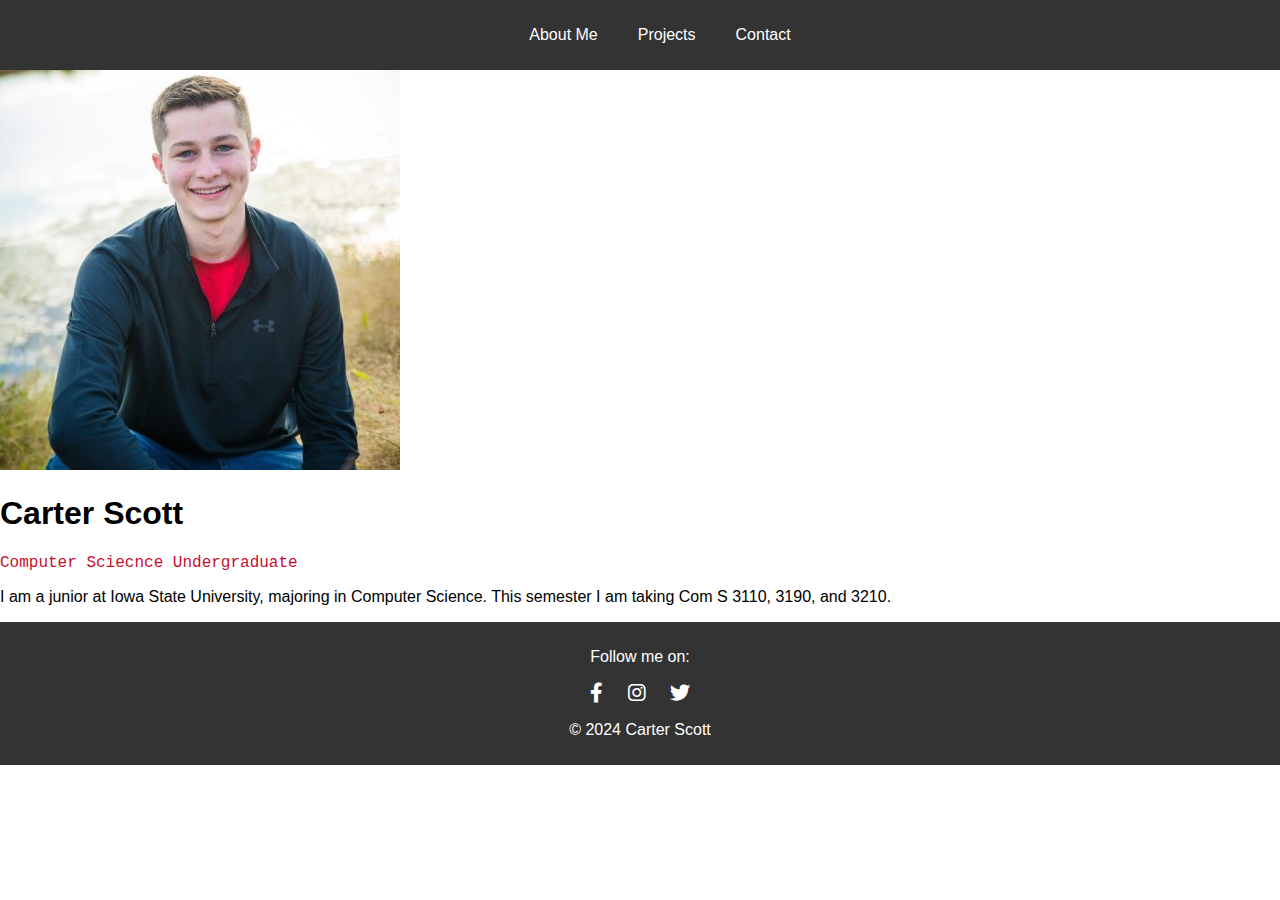
<file: index.html>
<!DOCTYPE html>
<html lang="en">
<head>
    <meta charset="UTF-8">
    <meta name="viewport" content="width=device-width, initial-scale=1.0">
    <link rel="stylesheet" href="./style.css">
    <link rel="stylesheet" href="https://cdnjs.cloudflare.com/ajax/libs/font-awesome/6.0.0-beta3/css/all.min.css">


    <title>Activity04 Portfolio Github About</title>
</head>
<body>
    <header>
        <nav>
        <ul>
        <li><a href="./index.html">About Me</a></li>
        <li><a href="./projects.html">Projects</a></li>
        <li><a href="./contact.html">Contact</a></li>
        </ul>
        </nav>
    </header>
    <div class="container">
        <img src= "./images/profile.jpg" alt="Profile Photo">
        <h1>Carter Scott</h1>
        <p style="font-family: 'Courier New', Courier, monospace; color: #C8102E">Computer Sciecnce Undergraduate</p>
        <p>I am a junior at Iowa State University, majoring in Computer Science. This semester I am taking Com S 3110, 3190, and 3210. </p>
    </div>
    <footer>
        <p>Follow me on:</p>
<a href="https://www.facebook.com\carter.scott.98837?mibextid=LQQJ4d" target="_blank"><i class="fab fa-facebook-f"></i></a>
<a href="https://www.instagram.com/carter_scott12/" target="_blank"><i class="fab fa-instagram"></i></a>
<a href="https://www.x.com/thirstyyoda1?s=21&tScseuQyHHPm9ypj_UjFBKg" target="_blank"><i class="fab fa-twitter"></i></a>

        <p>&copy; 2024 Carter Scott</p>
    </footer>
</body>
</html>
</file>
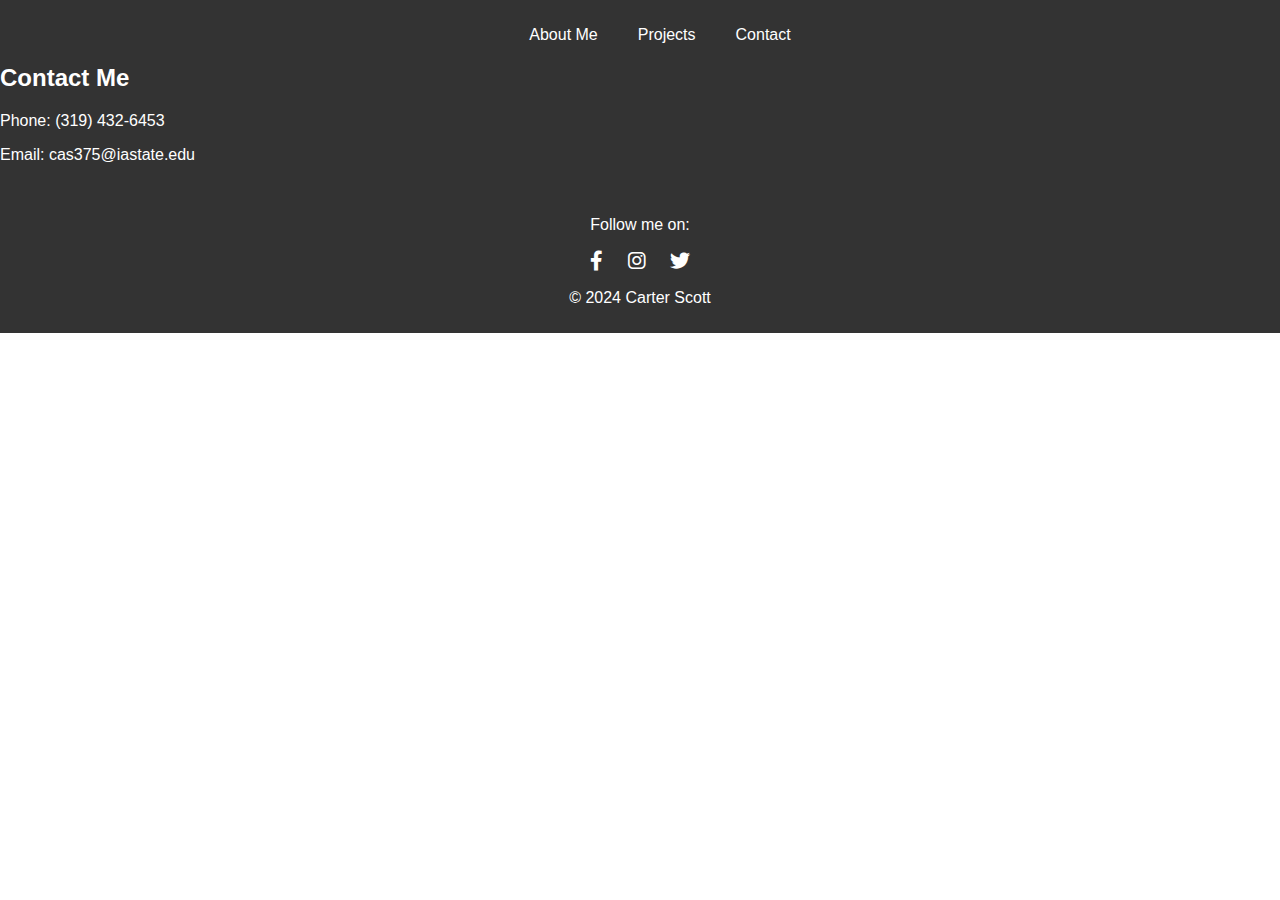
<file: contact.html>
<!DOCTYPE html>
<html lang="en">
<head>
    <meta charset="UTF-8">
    <meta name="viewport" content="width=device-width, initial-scale=1.0">
    <link rel="stylesheet" href="./style.css">
    <link rel="stylesheet" href="https://cdnjs.cloudflare.com/ajax/libs/font-awesome/6.0.0-beta3/css/all.min.css">


    <title>Activity04 Portfolio Github Contact</title>
</head>
<body>
    <header>
        <nav>
            <ul>
                <li><a href="./index.html">About Me</a></li>
                <li><a href="./projects.html">Projects</a></li>
                <li><a href="./contact.html">Contact</a></li>
            </ul>
        </nav>
        <div class="container">
            <h2>Contact Me</h2>
            <p>Phone: (319) 432-6453</p>
            <p>Email: cas375@iastate.edu</p>
        </div>
    </header>
    <footer>
        <p>Follow me on:</p>
<a href="https://www.facebook.com" target="_blank"><i class="fab fa-facebook-f"></i></a>
<a href="https://www.instagram.com/carter_scott12/" target="_blank"><i class="fab fa-instagram"></i></a>
<a href="https://www.x.com/thirstyyoda1?s=21&tScseuQyHHPm9ypj_UjFBKg" target="_blank"><i class="fab fa-twitter"></i></a>

        <p>&copy; 2024 Carter Scott</p>
    </footer>
</body>
</html>
</file>
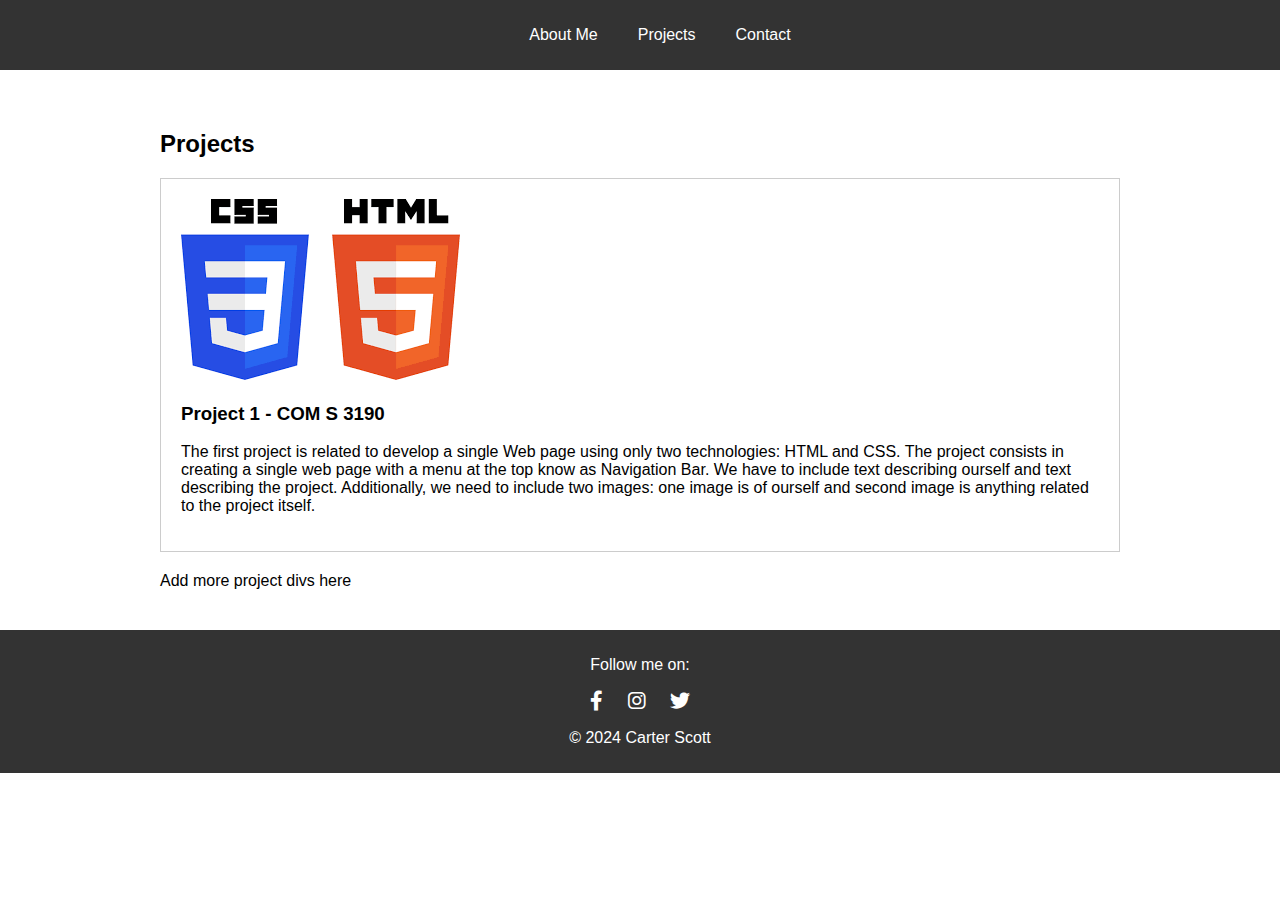
<file: projects.html>
<!DOCTYPE html>
<html lang="en">
<head>
    <meta charset="UTF-8">
    <meta name="viewport" content="width=device-width, initial-scale=1.0">
    <link rel="stylesheet" href="./style.css">
    <link rel="stylesheet" href="https://cdnjs.cloudflare.com/ajax/libs/font-awesome/6.0.0-beta3/css/all.min.css">

    <style>
        .container {
            max-width: 960px;
            margin: 0 auto;
            padding: 40px;
        }
        .project {
            margin-bottom: 20px;
            border: 1px solid #ccc;
            padding: 20px;
        }
    </style>
    <title>Activity04 Portfolio Github Projects</title>
</head>
<body>
    <header>
        <nav>
        <ul>
        <li><a href="./index.html">About Me</a></li>
        <li><a href="./projects.html">Projects</a></li>
        <li><a href="./contact.html">Contact</a></li>
        </ul>
        </nav>
        </header>
        <div class="container">
            <h2>Projects</h2>
            <div class="project">
            <img src= "./images/CSS_HTML.png" alt="Project 1">
            <h3>Project 1 - COM S 3190</h3>
            <p>The first project is related to develop a single Web page using
            only two technologies: HTML and CSS. The project consists in
            creating a single web page with a menu at the top know as
            Navigation Bar. We have to include text describing ourself and
            text describing the project. Additionally, we need to include
            two images: one image is of ourself and second image is anything
            related to the project itself.</p>
            </div>
            Add more project divs here
            </div>
            <footer>
                <p>Follow me on:</p>
<a href="https://www.facebook.com" target="_blank"><i class="fab fa-facebook-f"></i></a>
<a href="https://www.instagram.com/carter_scott12/" target="_blank"><i class="fab fa-instagram"></i></a>
<a href="https://www.x.com/thirstyyoda1?s=21&tScseuQyHHPm9ypj_UjFBKg" target="_blank"><i class="fab fa-twitter"></i></a>

                <p>&copy; 2024 Carter Scott</p>
            </footer>
</body>
</html>
</file>
<file: style.css>
header {
    background-color: #333;
    color: #fff;
    padding: 10px 0;
}

nav ul {
    list-style: none;
    display: flex;
    justify-content: center;
}
nav li {
    margin: 0 20px;
}
nav a {
    text-decoration: none;
    color: #fff;
}
img {
    max-width: 200%;
}    

body {
    font-family: Arial, sans-serif;
    margin: 0;
    padding: 0;
}
footer {
    text-align: center;
    padding: 10px;
    background-color: #333;
    color: #fff;
}
footer a {
    color: #fff;
    margin: 0 10px;
    text-decoration: none;
    font-size: 20px;
}    
footer a:hover {
    color: #f39c12; /* Change color on hover */
}
</file>
